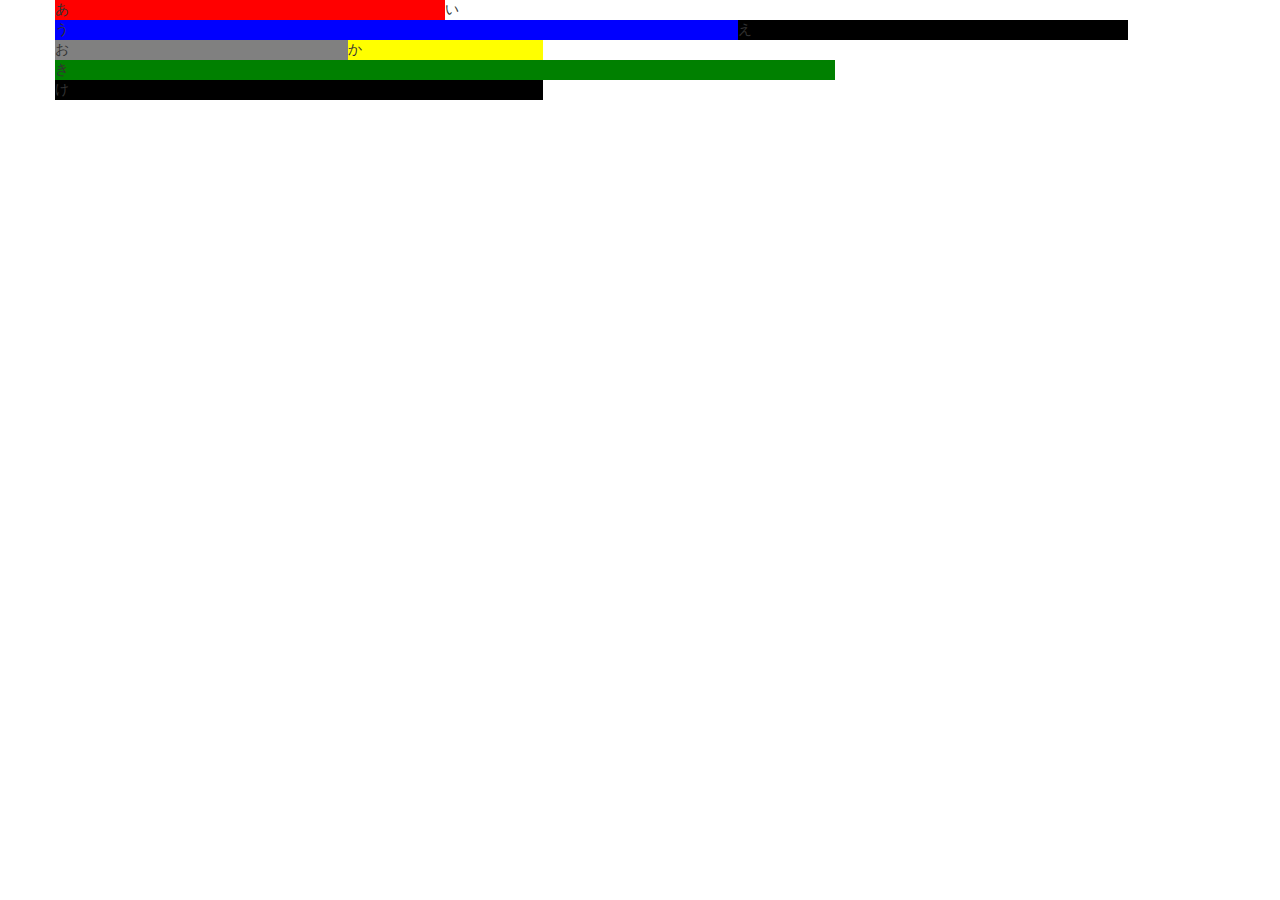
<file: bootstrap.html>
<!DOCTYPE html>
<html lang="ja">
<head>
  <link rel="stylesheet" type="text/css" href="css/bootstrap.css">
  <title>bootstrap</title>
</head>
<body>
  <div class="container">
    <div class="row">
      <div class="col-md-4" style="background-color: red;">
        あ
      </div>
      <div class="col-md-3" style="background-color: white;">
      い
      </div>
      <div class="col-md-7" style="background-color: blue;">
      う
      </div>
      <div class="col-md-4" style="background-color: black;">
      え
      </div>
      <div class="col-md-3" style="background-color: gray;">
      お
      </div>
      <div class="col-md-2" style="background-color: yellow;">
      か
      </div>
      <div class="col-md-8" style="background-color: green;">
      き
      </div>
      <div class="col-md-5" style="background-color: black;">
      け
      </div>
    </div>
  </div>
</body>
</html>
</file>
